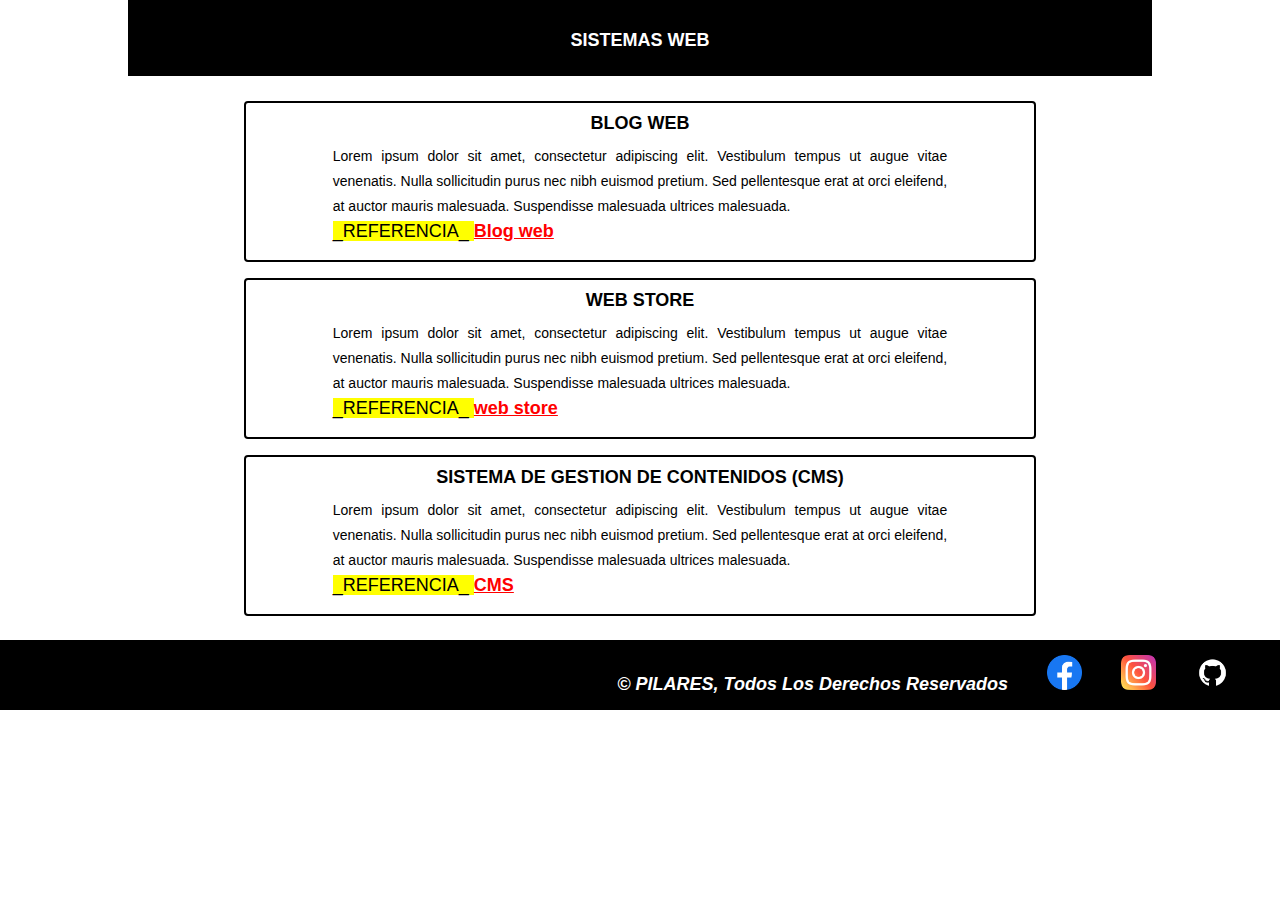
<file: index.html>
<!DOCTYPE html>
<html lang="ES">
  <head>
    <meta charset="UTF-8">
    <meta http-equiv="X-UA-Compatible" content="IE=edge">
    <meta name="viewport" content="width=device-width, initial-scale=1.0, user-scalable=no">
    <meta http-equiv="content-style-type" content="text/css">
    <!-- Metadatos sobre el autor, palabras clave y descripcion-->
    <meta name="author" content="">
    <meta name="keywords" content="">
    <meta name="description" content="">
    <!--Fuentes extraidas de Google Fonts-->
    <link rel="preconnect" href="https://fonts.googleapis.com">
    <link rel="preconnect" href="https://fonts.gstatic.com" crossorigin>
    <link href="https://fonts.googleapis.com/css2?family=Josefin+Sans:ital,wght@0,100..700;1,100..700&family=Montserrat:ital,wght@0,100..900;1,100..900&family=Oswald:wght@200..700&family=Roboto:ital,wght@0,100..900;1,100..900&family=Smooch+Sans:wght@100..900&display=swap" rel="stylesheet">
    <!--***********************************-->
    <!-- Hojas de estilos CSS-->
    <link type="text/css" rel="stylesheet" href="assets/css/base.css">
    <link type="text/css" rel="stylesheet" href="assets/css/style.css">
    <!--***********************************-->
    <!-- Agregar imagen de la pestaña-->
    <link type="image/png" rel="shortcute icon" href="assets/icons/desktop.png">
    <!--***********************************-->
    <!-- Titulo de la pestaña-->
    <title>prueba ruben </title>
    <!--***********************************-->
  </head>
  <body>
    <main class="content">
      <header class="header">
        <hgroup class="header__banner banner">
        <!--***********************************-->
        <!--Titulo de la Pagina-->
          <h1 class="banner__title">Sistemas Web</h1>
        </hgroup>
      </header>
      <section class="section">
        <!--***********************************-->
        <!--Articulo-->
        <article class="section__article">
          <!--***********************************-->
          <!--Titulo del Articulo-->
          <h3 class="article__issue">Blog Web</h3>
          <!--***********************************-->
          <!--Contenido del Articulo-->
          <p class="article__text">
          Lorem ipsum dolor sit amet, consectetur adipiscing elit. Vestibulum tempus ut augue vitae venenatis. Nulla sollicitudin purus nec nibh euismod pretium. Sed pellentesque erat at orci eleifend, at auctor mauris malesuada. Suspendisse malesuada ultrices malesuada.
          <br/>  
          <!--***********************************-->
          <!--Referencia del Articulo-->
          <mark class="article__span"> _REFERENCIA_ </mark>
          <a class="article__link" href="templates/galery_blog.html">Blog web</a>
          </p>
        </article>
        <!--***********************************-->
        <!--Articulo-->
        <article class="section__article">
          <!--***********************************-->
          <!--Titulo del Articulo-->
          <h3 class="article__issue">Web store</h3>
          <!--***********************************-->
          <!--Contenido del Articulo-->
          <p class="article__text">
          Lorem ipsum dolor sit amet, consectetur adipiscing elit. Vestibulum tempus ut augue vitae venenatis. Nulla sollicitudin purus nec nibh euismod pretium. Sed pellentesque erat at orci eleifend, at auctor mauris malesuada. Suspendisse malesuada ultrices malesuada.
          <br/>  
          <!--***********************************-->
          <!--Referencia del Articulo-->
          <mark class="article__span"> _REFERENCIA_ </mark>
          <a class="article__link" href="templates/galery_store.html">web store</a>
          </p>
        </article>
        <!--***********************************-->
        <!--Articulo-->
        <article class="section__article">
          <!--***********************************-->
          <!--Titulo del Articulo-->
          <h3 class="article__issue">Sistema de gestion de contenidos (CMS)</h3>
          <!--***********************************-->
          <!--Contenido del Articulo-->
          <p class="article__text">
          Lorem ipsum dolor sit amet, consectetur adipiscing elit. Vestibulum tempus ut augue vitae venenatis. Nulla sollicitudin purus nec nibh euismod pretium. Sed pellentesque erat at orci eleifend, at auctor mauris malesuada. Suspendisse malesuada ultrices malesuada.
          <br/>  
          <!--***********************************-->
          <!--Referencia del Articulo-->
          <mark class="article__span"> _REFERENCIA_ </mark>
          <a class="article__link" href="templates/galery_cms.html">CMS</a>
          </p>
        </article>
        <!--***********************************-->
      </section>
      <!--***********************************-->
      <!--Pie de pagina-->
      <footer class="footer">
        <article class="footer__paragraph paragraph">
          <pre class="paragraph__text">&copy; PILARES, Todos los derechos reservados</pre>
          <a class="footer__link" href="https://www.facebook.com/profile.php?id=100068220138708" title="Facebook" target="_blank">
            <img src="assets/icons/facebook.png" loading="lazy" alt="facebook">
          </a>
          <a class="footer__link" href="https://www.instagram.com/codigo_topiltzin/" title="Instagram" target="_blank">
            <img src="assets/icons/instagram.png" loading="lazy" alt="instagram">
          </a>
          <a class="footer__link" href="https://github.com/" title="GitHub" target="_blank">
            <img src="assets/icons/github.png" loading="lazy" alt="GitHub">
          </a>
        </article>
      </footer>
    </main>
  </body>
</html>
</file>
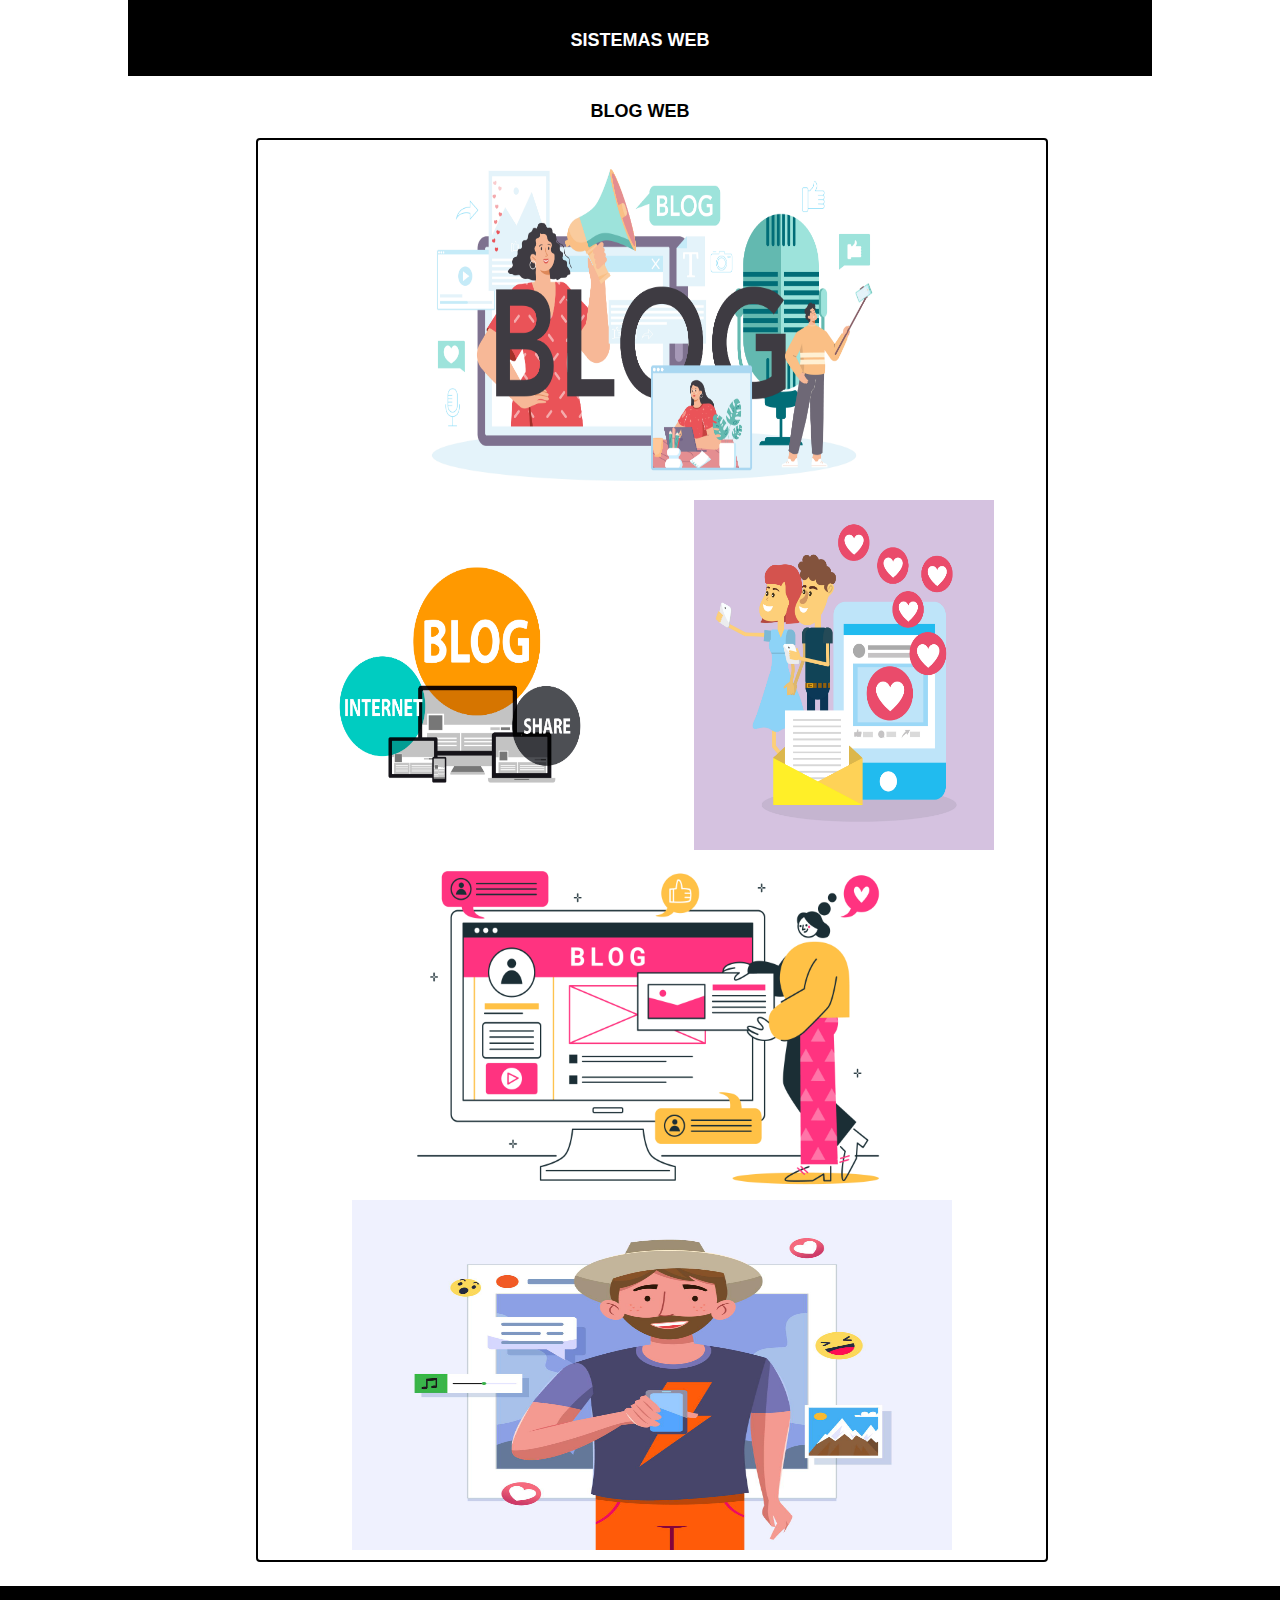
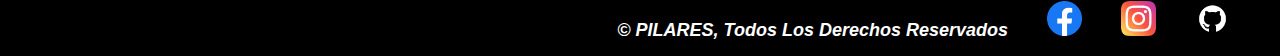
<file: templates/galery_blog.html>
<!DOCTYPE html>
<html lang="ES">
  <head>
    <meta charset="UTF-8">
    <meta http-equiv="X-UA-Compatible" content="IE=edge">
    <meta name="viewport" content="width=device-width, initial-scale=1.0, user-scalable=no">
    <meta http-equiv="content-style-type" content="text/css">
    <!-- Metadatos sobre el autor, palabras clave y descripcion-->
    <meta name="author" content="">
    <meta name="keywords" content="">
    <meta name="description" content="">
    <!--Fuentes extraidas de Google Fonts-->
    <link rel="preconnect" href="https://fonts.googleapis.com">
    <link rel="preconnect" href="https://fonts.gstatic.com" crossorigin>
    <link href="https://fonts.googleapis.com/css2?family=Josefin+Sans:ital,wght@0,100..700;1,100..700&family=Montserrat:ital,wght@0,100..900;1,100..900&family=Oswald:wght@200..700&family=Roboto:ital,wght@0,100..900;1,100..900&family=Smooch+Sans:wght@100..900&display=swap" rel="stylesheet">
    <!--***********************************-->
    <!-- Hojas de estilos CSS-->
    <link type="text/css" rel="stylesheet" href="../assets/css/base.css">
    <link type="text/css" rel="stylesheet" href="../assets/css/galery.css">
    <!--***********************************-->
    <!-- Agregar imagen de la pestaña-->
    <link type="image/png" rel="shortcute icon" href="../assets/icons/desktop.png">
    <!--***********************************-->
    <!-- Titulo de la pestaña-->
    <title>Sistemas Web </title>
  </head>
  <body>
    <main class="content">
      <header class="header">
        <hgroup class="header__banner banner">
          <!--***********************************-->
          <!--Titulo de la Pagina-->
          <a class="galery__link" href="../index.html">
            <h1 class="banner__title">Sistemas Web</h1>
          </a>
        </hgroup>
      </header>
      <section class="section">
        <!--***********************************-->
        <!--Galeria de imagenes-->
        <article class="section__galery">
          <!--***********************************-->
          <!--Titulo de la Galeria-->
          <h3 class="galery__issue">Blog Web</h3>
          <!--***********************************-->
          <!--Imagenes de la galeria-->
          <figure class="galery__figure">
            <img src="../assets/img/imagen1.jpg" loading="lazy" alt="description">
            <img src="../assets/img/imagen2.jpg" loading="lazy" alt="description">
            <img src="../assets/img/imagen3.jpg" loading="lazy" alt="description">
            <img src="../assets/img/imagen4.jpg" loading="lazy" alt="description">
            <img src="../assets/img/imagen5.jpg" loading="lazy" alt="description">
          </figure>
        </article>
      </section>
      <!--***********************************-->
      <!--Pie de pagina-->
      <footer class="footer">
        <article class="footer__paragraph paragraph">
          <pre class="paragraph__text">&copy; PILARES, Todos los derechos reservados</pre>
          <a class="footer__link" href="#id" title="Facebook" target="_blank">
            <img src="../assets/icons/facebook.png" loading="lazy" alt="facebook">
          </a>
          <a class="footer__link" href="#id" title="Instagram" target="_blank">
            <img src="../assets/icons/instagram.png" loading="lazy" alt="instagram">
          </a>
          <a class="footer__link" href="#id" title="GitHub" target="_blank">
            <img src="../assets/icons/github.png" loading="lazy" alt="GitHub">
          </a>
        </article>
      </footer>
    </main>
  </body>
</html>
</file>
<file: assets/css/base.css>
*{
    margin: 0px auto;
    padding: 0px;
}
.content{  
    width: 100%;
    height: auto;
    margin: 0px auto;
    overflow-y: visible;
    scroll-behavior: auto;
}







.header{
    width: 100%;
    height: 76px;
}
.header__banner{
    width: 80%;
    height: 76px;
    margin: 0px auto;
    text-align: center;
}
.banner__title{
    text-transform: uppercase;
    font-weight: bold;
    line-height: 80px;
}
.section{
    width: 100%;
    height: auto;
    margin-top: 25px;
}
.galery__figure{
    width: 60%;
    height: auto;
    padding: 10px;
    border: 2px double black;
    border-radius: 4px;
    margin-top: 16px;
    margin-left: 20%;
    display: inline-flex;
    flex-flow: row wrap;
    gap: 0px;
    justify-content: center;
    align-items: center;
}
.section__article{
    width: 60%;
    height: auto;
    text-align: justify;
    padding: 10px;
    padding-bottom: 15px;
    border: 2px double black;
    border-radius: 4px;
    margin-top: 16px;
}
.article__issue{
    font-family: Arial, Sans-Serif;
    text-transform: uppercase;
    font-weight: bold;
    margin: 0px auto;
    text-align: center;
}
.galery__issue{
    font-family: Arial, Sans-Serif;
    text-transform: uppercase;
    font-weight: bold;
    margin: 0px auto;
    text-align: center;
}
.article__text{
    font-size: 18px;
    margin-top: 10px;
    width: 80%;
    line-height: 25px;
}
.article__span{
    font-family: Arial, Sans-Serif;
    font-size: 18px;
    color: black;
}
.article__link{
    font-size: 18px;
    font-weight: bold;
    color: red;
}
.galery__link{
    color: white;
    text-decoration: none;
}
.galery__link:hover > .banner__title{
    text-shadow: 0px 2px 0px white;
}
.footer{
    background-color: black;
    width: 100%;
    height: auto;
    margin-top: 24px;
    text-align: right;
}
.footer__paragraph{
    margin-right: 50px;
    padding-top: 15px;
    padding-bottom: 15px;
}
.paragraph__text{
    text-transform: capitalize;
    font-weight: bold;
    font-style: italic;
    text-shadow: 0px 0px 0px black;
    display: inline-block;
}
.footer__link{
    text-decoration: none;
    margin-left: 35px;
}
.footer__link > img{
    width: 35px;
    height: 35px;
}
</file>
<file: assets/css/style.css>
/*Cambia el color de fondo de la pagina en general*/
.content{
    background-color: white;
}
/*Cambia el color de fondo del encabezado*/
.header__banner{
    background-color: black;
}
/*Cambia el tipo de letra del titulo a Oswald*/
/*Cambia el color de la letra del titulo*/
/*Cambia el tamaño de la letra del titulo a 36px*/
.banner__title{
    font-family: "Sans Serif", Arial, Sans-Serif;
    color: white;
    font-size: 18px;
}
/*Cambia el color de fondo de los articulos*/
.section__article{
    background-color: white;
}
/*Cambia el tipo de letra del titulo del articulo a Montserrat*/
/*Cambia el color de la letra del titulo del articulo*/
/*Cambia el tamaño de la letra del titulo del articulo 24px*/
.article__issue{
    font-family: "Sans Serif", Arial, Sans-Serif;
    color: black;
    font-size: 18px;
}
/*Cambia el tipo de letra del texto del articulo a Roboto*/
/*Cambia el color de la letra del texto del articulo*/
/*Cambia el tamaño de la letra del texto del articulo 18*/
.article__text{
    font-family: "Sans Serif",  Arial, Sans-Serif;
    color: black;
    font-size: 14px;
}
/*Cambia el tipo de letra del texto del articulo a Josefin Sans*/
/*Cambia el color de remarcado del texto*/
.article__span{
    font-family: "Sans Serif", Arial, Sans-Serif;
    background-color: yellow;
}
/*Cambia el tipo de letra del texto del articulo a Smooch Sans*/
/*Cambia el color del hipervinculo*/
.article__link{
    font-family: "Sans Serif", Arial, Sans-Serif;
    color: red;
}
/*Cambiar el de fondo del pie de pagina*/
/*Cambia la alineacion del texto a al centro*/
.footer{
    background-color: black;
    text-align: right;
}
/*Cambia el tipo de letra del pie de pagina a Montserrat*/
/*Cambia el color de la letra del pie de pagina*/
/*Cambia el tamaño de la letra del pie de pagina a 30px*/
.paragraph__text{
    font-family: "Sans Serif", Arial, Sans-Serif;
    color: white;
    font-size: 18px;
}
</file>
<file: assets/css/galery.css>
/*Cambia el color de fondo de la pagina en general*/
.content{
    background-color: white;
}
/*Cambia el color de fondo del encabezado*/
.header__banner{
    background-color: black;
}
/*Cambia el color de la letra del titulo*/
.galery__link{
    color: white;
}
/*Cambia el tipo de letra del titulo a Oswald*/
/*Cambia el tamaño de la letra del titulo a 36px*/
.banner__title{
    font-family: "Sans Serif", Arial, Sans-Serif;
    font-size: 18px;
}
/*Cambia el tipo de letra del titulo de la galeria a Oswald*/
/*Cambia el color de la letra del titulo de la galeria*/
/*Cambia el tamaño de la letra del titulo de la galeria a 24px*/
.galery__issue{
    font-family: "Sans Serif", Arial, Sans-Serif;
    color: black;
    font-size: 18px;
}
/*Cambia el tipo de letra del titulo de la galeria a Montserrat*/
/*Cambia el color de la letra del titulo de la galeria*/
/*Cambia el tamaño de la letra del titulo de la galeria*/
.galery__figure{
    background-color: white;
}
/*Cambia las dimensiones de las fotos de la galeria*/
/*imagen1*/
.galery__figure > img:nth-child(1){
    width: 500px;
    height: 350px;
}
/*imagen2*/
.galery__figure > img:nth-child(2){
    width: 300px;
    height: 350px;
}
/*imagen3*/
.galery__figure > img:nth-child(3){
    width: 300px;
    height: 350px;
}
/*imagen4*/
.galery__figure > img:nth-child(4){
    width: 500px;
    height: 350px;
}
/*imagen5*/
.galery__figure > img:nth-child(5){
    width: 600px;
    height: 350px;
}
/*Cambiar el de fondo del pie de pagina*/
/*Cambia la alineacion del texto a al centro*/
.footer{
    background-color: black;
    text-align: right;
}
/*Cambia el tipo de letra del pie de pagina a Montserrat*/
/*Cambia el color de la letra del pie de pagina*/
/*Cambia el tamaño de la letra del pie de pagina a 30px*/
.paragraph__text{
    font-family: "Sans Serif", Arial, Sans-Serif;
    color: white;
    font-size: 18px;
}
</file>
